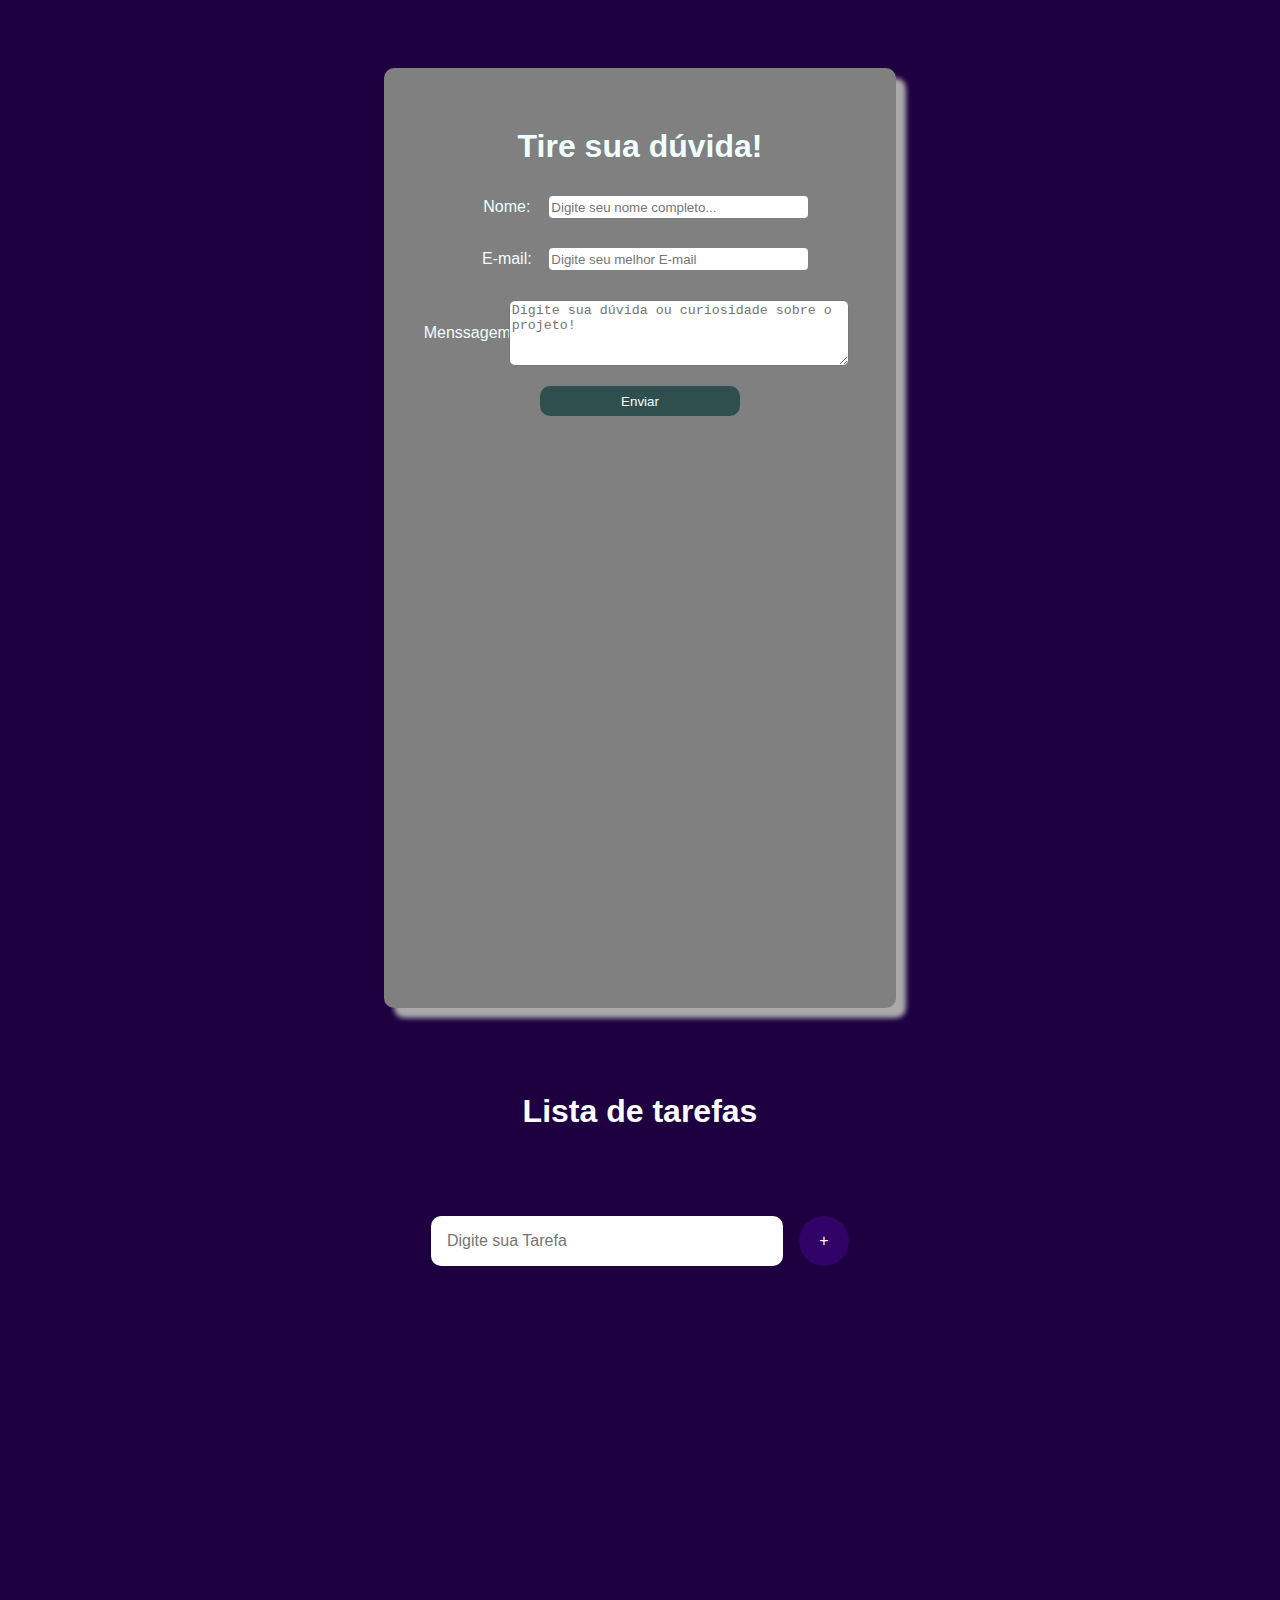
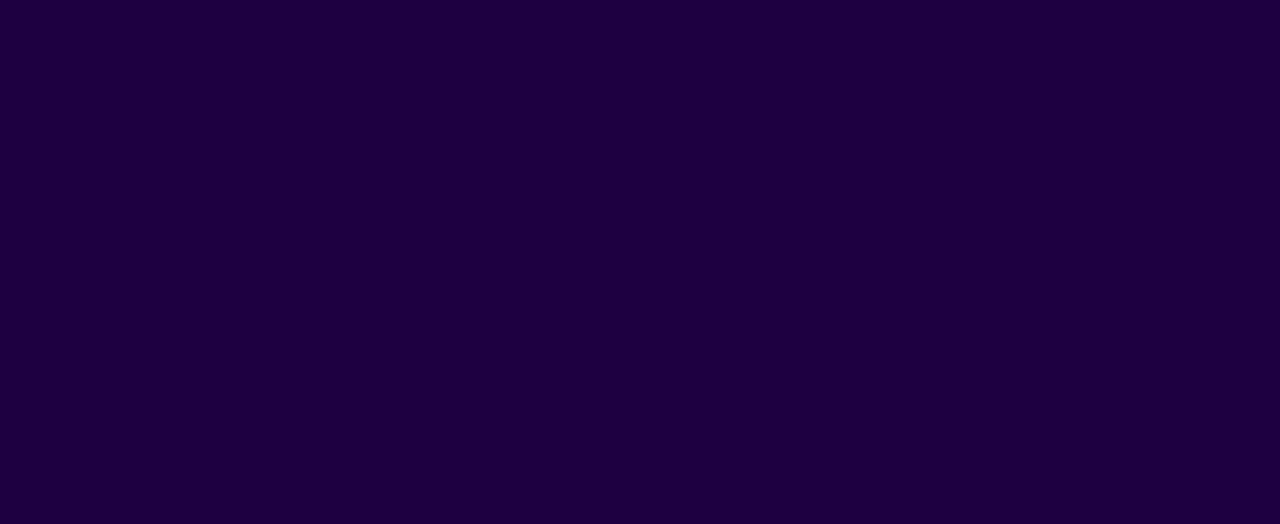
<file: index.html>
<!DOCTYPE html>
<html lang="pt-br">
<head>
    <meta charset="UTF-8">
    <meta http-equiv="X-UA-Compatible" content="IE=edge">
    <meta name="viewport" content="width=device-width, initial-scale=1.0">
    <link rel="stylesheet" href="https://luandeivisonjava.github.io/formulariogit/style.css">
    <link rel="stylesheet" href="https://luandeivisonjava.github.io/formulariogit/style-lista.css">
    <title>Formulario</title>
</head>
<body>
    <form action="https://formsubmit.co/luan.deivisonlima23@gmail.com" method="POST">
        <h1>Tire sua dúvida!</h1>
        <div class="form-campo">
            <label>Nome: </label>
            <input type="text" name="name" placeholder="Digite seu nome completo..." required>
            <input type="hidden" name="_next" value="https://luandeivisonjava.github.io/formulariogit/succsses.html">
            <input type="hidden" name="_subject" value="Projeto Formulario">
            <input type="hidden" name="_captcha" value="false">
            <input type="hidden" name="_template" value="table">
            <input type="hidden" name="_autoresponse" value="your custom message">
        </div>
        <div class="form-campo">
            <label>E-mail: </label>
            <input type="email" name="email" placeholder="Digite seu melhor E-mail"required>
        </div>
        <div class="form-campo">
            <label>Menssagem: </label>
            <textarea placeholder="Digite sua dúvida ou curiosidade sobre o projeto!" name="message" id="" cols="40" rows="4"required></textarea>
        </div>
        <button type="submit">Enviar</button>
    </form> 
    <h1>Lista de tarefas</h1>
    <div class="container">
        <div class="content-add-item">
            <input id="input-add-item" type="text" placeholder="Digite sua Tarefa">
            <button onclick="novaTarefa()" id="btn-add-item">+</button>
        </div>
        <div class="content-list-item">
            <ul id="content-list">
                
            </ul>
        </div>
    </div>
</body>
<script src="script.js"></script>
</html>
</file>
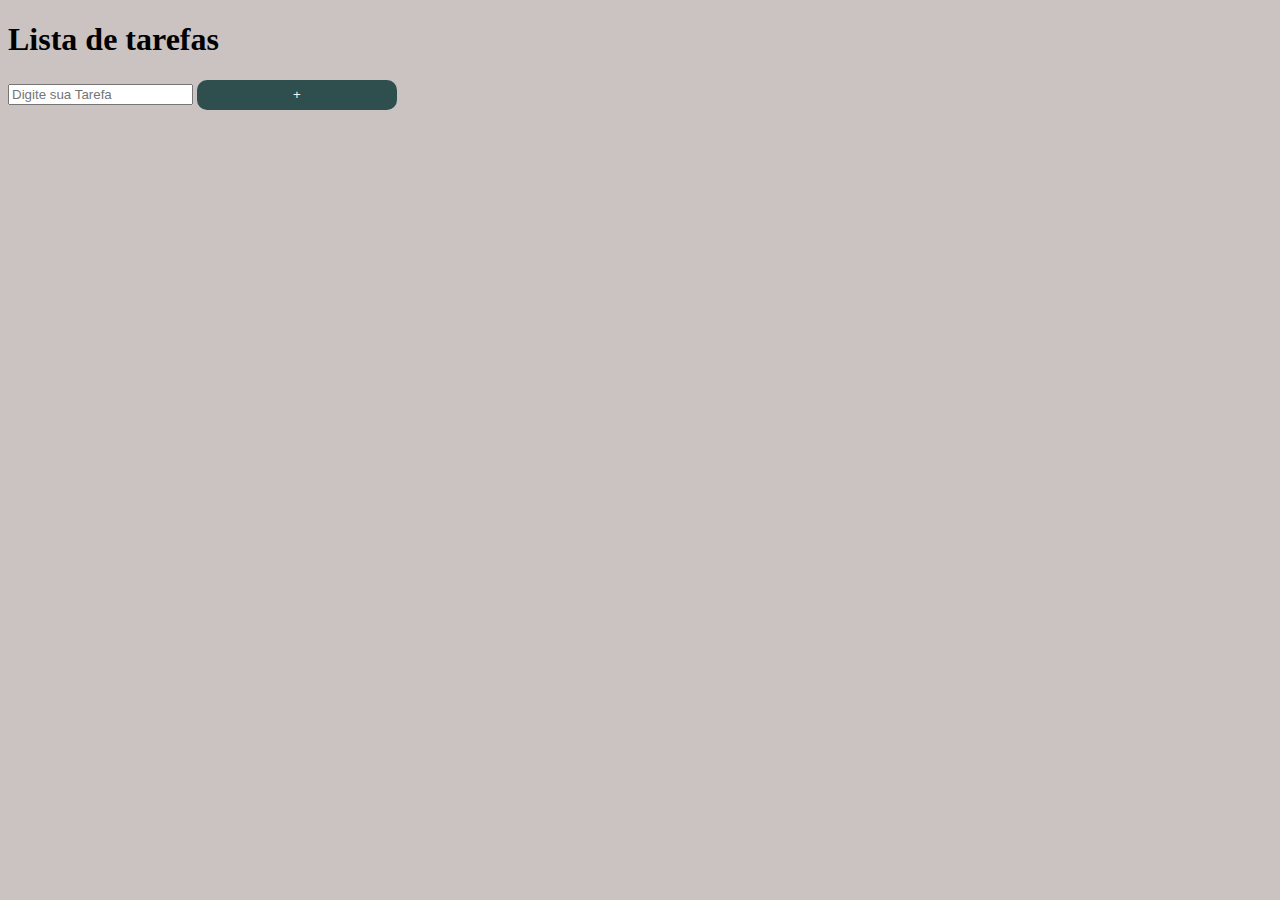
<file: lista.html>
<!DOCTYPE html>
<html lang="pt-br">
<head>
    <meta charset="UTF-8">
    <meta http-equiv="X-UA-Compatible" content="IE=edge">
    <meta name="viewport" content="width=device-width, initial-scale=1.0">
    <link rel="stylesheet" href="style.css">
    <link rel="preconnect" href="https://fonts.googleapis.com">
<link rel="preconnect" href="https://fonts.gstatic.com" crossorigin>
<link href="https://fonts.googleapis.com/css2?family=Lato:wght@300;400;700&display=swap" rel="stylesheet">

    <title>Document</title>
</head>
<body>
    <h1>Lista de tarefas</h1>
    <div class="container">
        <div class="content-add-item">
            <input id="input-add-item" type="text" placeholder="Digite sua Tarefa">
            <button onclick="novaTarefa()" id="btn-add-item">+</button>
        </div>
        <div class="content-list-item">
            <ul id="content-list">
                
            </ul>
        </div>
    </div>
</body>
<script src="script.js"></script>
</html>
</file>
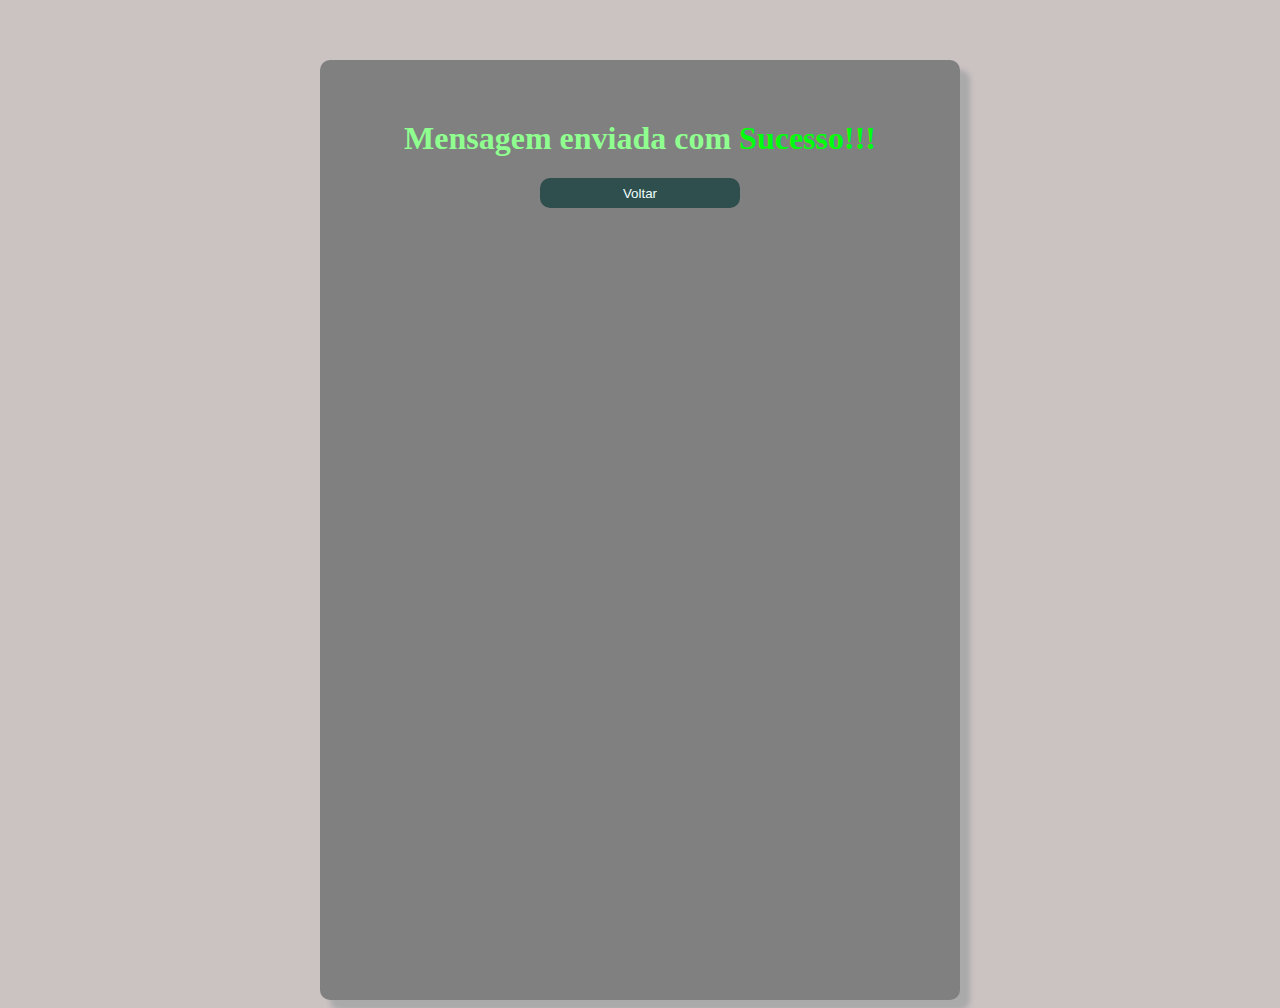
<file: succsses.html>
<!DOCTYPE html>
<html lang="pt-br">
<head>
    <meta charset="UTF-8">
    <meta http-equiv="X-UA-Compatible" content="IE=edge">
    <meta name="viewport" content="width=device-width, initial-scale=1.0">
    <link rel="stylesheet" href="https://luandeivisonjava.github.io/formulariogit/style.css">
    <title>Formulario</title>
</head>
<body>
    <form>
        <h1 class="sucesso">Mensagem enviada com <span>Sucesso!!!</span></h1>
        
        <button><a href="https://luandeivisonjava.github.io/formulariogit/index.html">Voltar</a></button>
    </form> 
</body>
</html>
</file>
<file: style.css>
body{
    background-color: #cbc2c2;
}
form{
    max-width: 600px;
    height: 100vh;
    margin: auto;
    margin-top: 60px;
    text-align: center;
    background-color: grey;
    border-radius: 10px;
    box-shadow: 10px 10px 5px #aaaaaa;
    color: azure;
    padding: 20px;
    align-items: center;
}
form h1{
    margin-top: 40px;
}
.form-campo {
    display: flex;
    width: 90%;
    text-align: center;
    align-items: center;
    justify-content: center;
    margin: 10px;
    padding: 10px;
    
}
.form-campo input{
    width: 60%;
    border-radius: 4px;
    border: none;
    height: 20px;
    outline: none;
}
textarea{
    border-radius: 6px;
    outline: none;
}
.form-campo label{
    width: 20%;
}
button{
    width: 200px;
    height: 30px;
    border-radius: 10px;
    border: none;
    background-color: darkslategrey;
    color: azure;
    transition: .5s;
}
button:hover{
    background-color: rgb(23, 111, 111);
}
.sucesso{
    color: rgb(143, 255, 143);
}
span{
    color: rgb(0, 255, 13);
}
a{
    color: azure;
    text-decoration: none;
}
.main{
    display: flex;
    flex-wrap: wrap;
    width: 100%;
}
.form-area{
    width: 50%;
}
.list{
    width: 50%;
}
</file>
